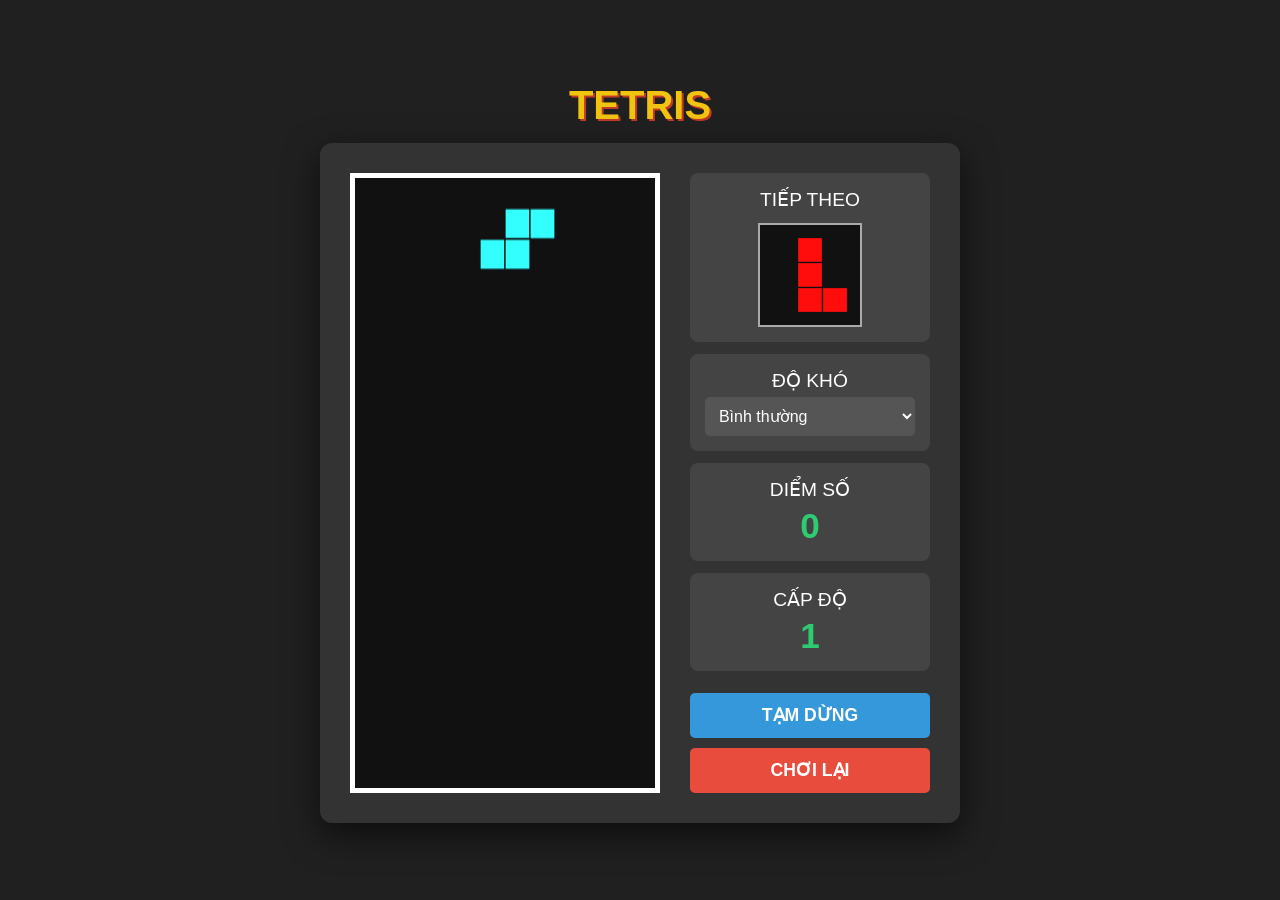
<file: tetris.html>
<!DOCTYPE html>
<html lang="vi">
<head>
    <meta charset="UTF-8">
    <meta name="viewport" content="width=device-width, initial-scale=1.0, maximum-scale=1.0, user-scalable=no">
    <title>Game Tetris Nâng Cấp - Sửa Lỗi Triệt Để</title>
    <style>
        body {
            background-color: #202020;
            color: #fff;
            font-family: 'Segoe UI', Tahoma, Geneva, Verdana, sans-serif;
            display: flex;
            flex-direction: column;
            align-items: center;
            justify-content: center;
            min-height: 100vh;
            margin: 0;
            padding: 10px;
            box-sizing: border-box;
            user-select: none;
            -webkit-user-select: none;
        }

        h1 {
            margin: 5px 0 15px 0;
            color: #f1c40f;
            text-shadow: 2px 2px #c0392b;
            font-size: 2.5rem;
        }

        #game-container {
            display: flex;
            gap: 30px;
            background: #333;
            padding: 30px;
            border-radius: 12px;
            box-shadow: 0 12px 35px rgba(0,0,0,0.6);
        }

        canvas {
            border: 5px solid #fff;
            background-color: #111;
        }

        #side-panel {
            display: flex;
            flex-direction: column;
            justify-content: space-between;
            min-width: 200px;
        }

        .info-box {
            background: #444;
            padding: 15px;
            border-radius: 8px;
            text-align: center;
            font-size: 1.2rem;
            margin-bottom: 12px;
        }

        .info-box span {
            display: block;
            font-size: 2.2rem;
            font-weight: bold;
            color: #2ecc71;
            margin-top: 5px;
        }

        #next-canvas {
            border: 2px solid #aaa;
            background-color: #111;
            display: block;
            margin: 12px auto 0 auto;
        }

        select {
            width: 100%;
            padding: 10px;
            background: #555;
            color: white;
            border: none;
            border-radius: 5px;
            font-size: 1rem;
            margin-top: 5px;
            cursor: pointer;
        }

        .btn {
            width: 100%;
            padding: 12px;
            font-size: 1.1rem;
            color: white;
            border: none;
            border-radius: 5px;
            cursor: pointer;
            font-weight: bold;
            transition: 0.2s;
            margin-top: 10px;
        }

        #btn-start { background-color: #e74c3c; }
        #btn-start:hover { background-color: #c0392b; }
        
        #btn-pause { background-color: #3498db; }
        #btn-pause:hover { background-color: #2980b9; }

        #mobile-controls {
            display: none;
            grid-template-columns: repeat(3, 1fr);
            gap: 12px;
            margin-top: 25px;
            width: 100%;
            max-width: 340px;
        }

        .touch-btn {
            background: #444;
            color: white;
            border: 2px solid #666;
            padding: 20px 0;
            font-size: 1.5rem;
            font-weight: bold;
            text-align: center;
            border-radius: 10px;
            cursor: pointer;
            touch-action: manipulation;
        }

        .touch-btn:active {
            background: #f1c40f;
            color: #000;
            border-color: #fff;
        }

        @media (max-width: 768px) {
            #game-container {
                flex-direction: column;
                align-items: center;
                padding: 15px;
                gap: 15px;
            }
            #side-panel {
                min-width: 300px;
                flex-direction: row;
                flex-wrap: wrap;
                gap: 10px;
            }
            #side-panel > div {
                flex: 1;
                min-width: 140px;
            }
            .info-box { margin-bottom: 5px; }
            #mobile-controls { display: grid; }
        }
    </style>
</head>
<body>

    <h1>TETRIS</h1>

    <div id="game-container">
        <canvas id="tetris" width="300" height="500"></canvas>

        <div id="side-panel">
            <div>
                <div class="info-box">
                    TIẾP THEO
                    <canvas id="next-canvas" width="100" height="100"></canvas>
                </div>
                <div class="info-box">
                    ĐỘ KHÓ
                    <select id="difficulty" onchange="changeDifficulty()">
                        <option value="1200">Dễ</option>
                        <option value="800" selected>Bình thường</option>
                        <option value="400">Khó</option>
                        <option value="150">Ác mộng</option>
                    </select>
                </div>
            </div>

            <div>
                <div class="info-box">
                    DIỂM SỐ
                    <span id="score">0</span>
                </div>
                <div class="info-box">
                    CẤP ĐỘ
                    <span id="level">1</span>
                </div>
                <button id="btn-pause" class="btn" onclick="togglePause()">TẠM DỪNG</button>
                <button id="btn-start" class="btn" onclick="startGame()">CHƠI LẠI</button>
            </div>
        </div>
    </div>

    <div id="mobile-controls">
        <div class="touch-btn" onpointerdown="playerRotate(1)">🔄 Xoay</div>
        <div class="touch-btn" onpointerdown="playerHardDrop()">⬆️ Thả</div>
        <div class="touch-btn" onpointerdown="togglePause()">⏸️ Dừng</div>
        
        <div class="touch-btn" onpointerdown="playerMove(-1)">⬅️ Trái</div>
        <div class="touch-btn" onpointerdown="playerDrop()">⬇️ Xuống</div>
        <div class="touch-btn" onpointerdown="playerMove(1)">➡️ Phải</div>
    </div>

<script>
const canvas = document.getElementById('tetris');
const context = canvas.getContext('2d');
context.scale(25, 25);

const nextCanvas = document.getElementById('next-canvas');
const nextContext = nextCanvas.getContext('2d');
nextContext.scale(25, 25);

function createMatrix(w, h) {
    const matrix = [];
    while (h--) {
        matrix.push(new Array(w).fill(0));
    }
    return matrix;
}

const SHAPES = 'ILJOTSZ';
const COLORS = [
    null, '#ff0dff', '#0dff0d', '#ff0d0d', '#0011ff', '#ff9900', '#33ffff', '#ffff00'
];

function createPiece(type) {
    if (type === 'T') return [[0, 0, 0], [1, 1, 1], [0, 1, 0]];
    if (type === 'O') return [[2, 2], [2, 2]];
    if (type === 'L') return [[0, 3, 0], [0, 3, 0], [0, 3, 3]];
    if (type === 'J') return [[0, 4, 0], [0, 4, 0], [4, 4, 0]];
    if (type === 'I') return [[0, 5, 0, 0], [0, 5, 0, 0], [0, 5, 0, 0], [0, 5, 0, 0]];
    if (type === 'S') return [[0, 6, 6], [6, 6, 0], [0, 0, 0]];
    if (type === 'Z') return [[7, 7, 0], [0, 7, 7], [0, 0, 0]];
}

function drawMatrix(ctx, matrix, offset) {
    matrix.forEach((row, y) => {
        row.forEach((value, x) => {
            if (value !== 0) {
                ctx.fillStyle = COLORS[value];
                ctx.fillRect(x + offset.x, y + offset.y, 1, 1);
                ctx.strokeStyle = '#111';
                ctx.lineWidth = 0.05;
                ctx.strokeRect(x + offset.x, y + offset.y, 1, 1);
            }
        });
    });
}

function draw() {
    context.fillStyle = '#111';
    context.fillRect(0, 0, canvas.width, canvas.height);
    
    drawMatrix(context, arena, {x: 0, y: 0});
    if (player.matrix) {
        drawMatrix(context, player.matrix, player.pos);
    }

    nextContext.fillStyle = '#111';
    nextContext.fillRect(0, 0, nextCanvas.width, nextCanvas.height);
    if (player.nextMatrix) {
        const nMatrix = player.nextMatrix;
        const offsetX = (4 - nMatrix[0].length) / 2;
        const offsetY = (4 - nMatrix.length) / 2;
        drawMatrix(nextContext, nMatrix, {x: offsetX, y: offsetY});
    }

    if (gameOver) {
        context.fillStyle = 'rgba(0, 0, 0, 0.75)';
        context.fillRect(0, 0, canvas.width, canvas.height);
        context.fillStyle = '#e74c3c';
        context.font = '1.2px sans-serif';
        context.textAlign = 'center';
        context.fillText("GAME OVER", arena[0].length / 2, arena.length / 2 - 1);
        context.fillStyle = '#fff';
        context.font = '0.7px sans-serif';
        context.fillText("Bấm CHƠI LẠI để chơi tiếp", arena[0].length / 2, arena.length / 2 + 1);
    } else if (isPaused) {
        context.fillStyle = 'rgba(0, 0, 0, 0.5)';
        context.fillRect(0, 0, canvas.width, canvas.height);
        context.fillStyle = '#f1c40f';
        context.font = '1.2px sans-serif';
        context.textAlign = 'center';
        context.fillText("TẠM DỪNG", arena[0].length / 2, arena.length / 2);
    }
}

function merge(arena, player) {
    player.matrix.forEach((row, y) => {
        row.forEach((value, x) => {
            if (value !== 0) {
                arena[y + player.pos.y][x + player.pos.x] = value;
            }
        });
    });
}

function collide(arena, player) {
    const [m, o] = [player.matrix, player.pos];
    for (let y = 0; y < m.length; ++y) {
        for (let x = 0; x < m[y].length; ++x) {
            if (m[y][x] !== 0 && (arena[y + o.y] && arena[y + o.y][x + o.x]) !== 0) {
                return true;
            }
        }
    }
    return false;
}

function arenaSweep() {
    let rowCount = 1;
    outer: for (let y = arena.length - 1; y > 0; --y) {
        for (let x = 0; x < arena[y].length; ++x) {
            if (arena[y][x] === 0) continue outer;
        }
        const row = arena.splice(y, 1)[0].fill(0);
        arena.unshift(row);
        ++y;

        player.score += rowCount * 10;
        rowCount *= 2;
        player.level = Math.floor(player.score / 50) + 1;
        calculateSpeed();
    }
}

function playerDrop() {
    if (isPaused || gameOver || !player.matrix) return;
    player.pos.y++;
    if (collide(arena, player)) {
        player.pos.y--;
        merge(arena, player);
        playerReset();
        arenaSweep();
        updateScore();
    }
    dropCounter = 0;
}

function playerHardDrop() {
    if (isPaused || gameOver || !player.matrix) return;
    while (!collide(arena, player)) {
        player.pos.y++;
    }
    player.pos.y--;
    merge(arena, player);
    playerReset();
    arenaSweep();
    updateScore();
    dropCounter = 0;
}

function playerMove(dir) {
    if (isPaused || gameOver || !player.matrix) return;
    player.pos.x += dir;
    if (collide(arena, player)) {
        player.pos.x -= dir;
    }
}

function playerReset() {
    const pieces = SHAPES;
    if (!player.nextMatrix) {
        player.nextMatrix = createPiece(pieces[pieces.length * Math.random() | 0]);
    }
    player.matrix = player.nextMatrix;
    player.nextMatrix = createPiece(pieces[pieces.length * Math.random() | 0]);
    player.pos.y = 0;
    player.pos.x = (arena[0].length / 2 | 0) - (player.matrix[0].length / 2 | 0);
    
    if (collide(arena, player)) {
        gameOver = true;
    }
}

function playerRotate(dir) {
    if (isPaused || gameOver || !player.matrix) return;
    const pos = player.pos.x;
    let offset = 1;
    rotate(player.matrix, dir);
    while (collide(arena, player)) {
        player.pos.x += offset;
        offset = -(offset + (offset > 0 ? 1 : -1));
        if (offset > player.matrix[0].length) {
            rotate(player.matrix, -dir);
            player.pos.x = pos;
            return;
        }
    }
}

function rotate(matrix, dir) {
    for (let y = 0; y < matrix.length; ++y) {
        for (let x = 0; x < y; ++x) {
            [matrix[x][y], matrix[y][x]] = [matrix[y][x], matrix[x][y]];
        }
    }
    if (dir > 0) matrix.forEach(row => row.reverse());
    else matrix.reverse();
}

function updateScore() {
    document.getElementById('score').innerText = player.score;
    document.getElementById('level').innerText = player.level;
}

let baseInterval = 800;
let dropCounter = 0;
let dropInterval = 800;
let lastTime = 0;
let isPaused = false;
let gameOver = false; // Vào game chạy trực tiếp luôn

function changeDifficulty() {
    baseInterval = parseInt(document.getElementById('difficulty').value);
    calculateSpeed();
    document.activeElement.blur();
}

function calculateSpeed() {
    dropInterval = Math.max(80, baseInterval - (player.level - 1) * 70);
}

function togglePause() {
    if (gameOver) return;
    isPaused = !isPaused;
    const btn = document.getElementById('btn-pause');
    if (isPaused) {
        btn.innerText = "TIẾP TỤC";
        btn.style.backgroundColor = "#2ecc71";
    } else {
        btn.innerText = "TẠM DỪNG";
        btn.style.backgroundColor = "#3498db";
    }
    draw();
}

function update(time = 0) {
    const deltaTime = time - lastTime;
    lastTime = time;

    if (!isPaused && !gameOver) {
        dropCounter += deltaTime;
        if (dropCounter > dropInterval) {
            playerDrop();
        }
    }

    draw();
    requestAnimationFrame(update);
}

document.addEventListener('keydown', event => {
    if (event.keyCode === 37) playerMove(-1);
    else if (event.keyCode === 39) playerMove(1);
    else if (event.keyCode === 40) playerDrop();
    else if (event.keyCode === 38) playerHardDrop();
    else if (event.keyCode === 32) playerRotate(1);
    else if (event.keyCode === 80) togglePause();
});

const arena = createMatrix(12, 20);
const player = {
    pos: {x: 0, y: 0},
    matrix: null,
    nextMatrix: null,
    score: 0,
    level: 1,
};

function startGame() {
    arena.forEach(row => row.fill(0));
    player.score = 0;
    player.level = 1;
    isPaused = false;
    gameOver = false;
    document.getElementById('btn-pause').innerText = "TẠM DỪNG";
    document.getElementById('btn-pause').style.backgroundColor = "#3498db";
    changeDifficulty();
    player.nextMatrix = null;
    playerReset();
    updateScore();
}

// Chạy trực tiếp game
startGame();
update();
</script>
</body>
</html>
</file>
